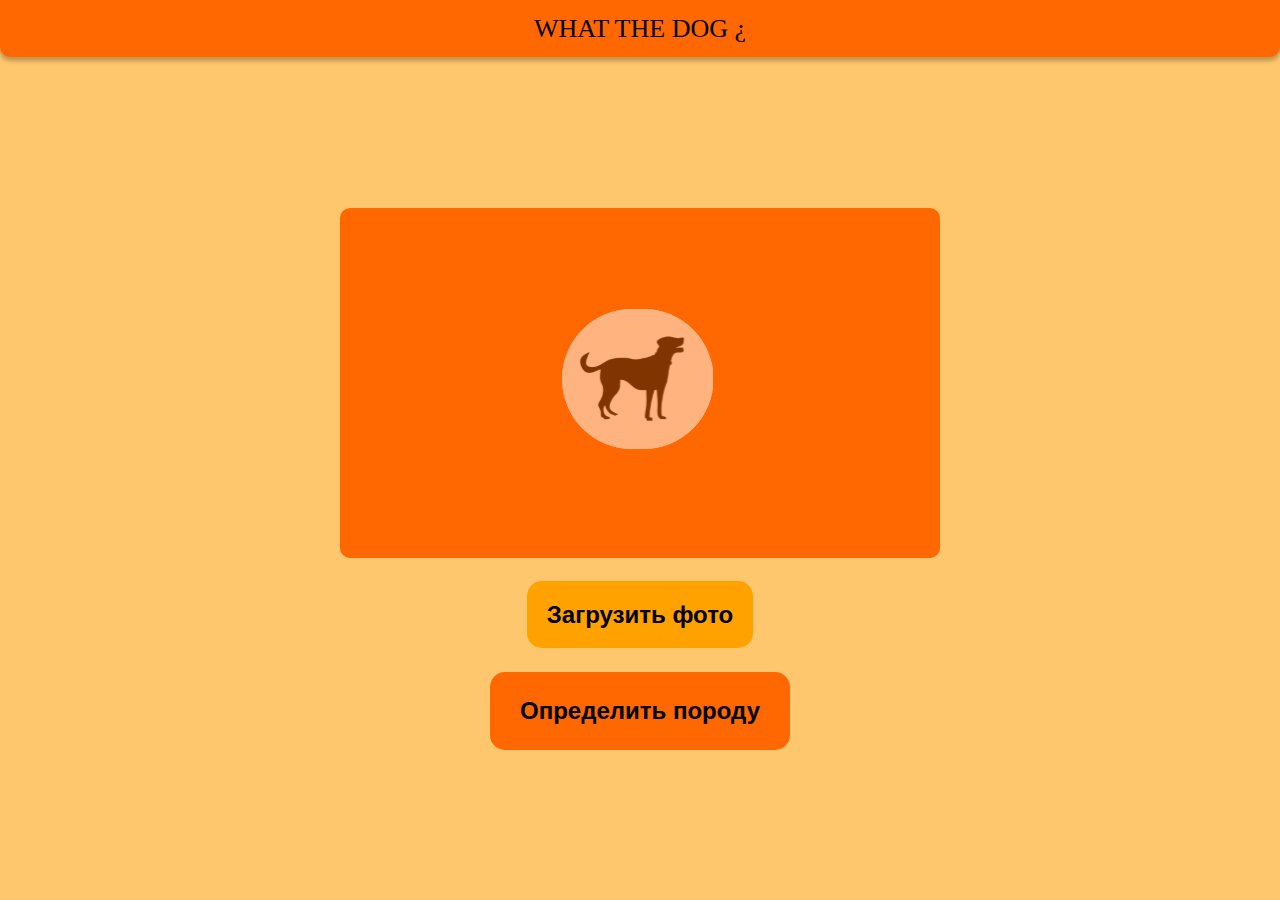
<file: src/main/resources/static/index.html>
<!DOCTYPE html>
<html lang="ru">

<head>
	<title>Главная</title>
	<meta charset="UTF-8">
	<meta name="format-detection" content="telephone=no">
	<!-- <style>body{opacity: 0;}</style> -->
	<link rel="stylesheet" href="css/style.css">
	<link rel="shortcut icon" href="favicon.ico">
	<!-- <meta name="robots" content="noindex, nofollow"> -->
	<meta name="viewport" content="width=device-width, initial-scale=1.0">
</head>

<body>
	<div class="wrapper">
		<header class="header">
			<div class="header__container">
				<h1 class="header__title">WHAT THE DOG ¿</h1>
			</div>
		</header>
		<main class="page">
			<div class="page__container">
				<div class="page__center">
					<div class="page__img-input">
<!--						-->
<!--							<div name="img-input" type="file"></div>-->
<!--						-->
					</div>
					<form class="page__btns" method="post" action="/uploading" enctype="multipart/form-data">
						<div class="page__img-input-btn">
							<label>
								<input name="file" type="file" />
								<span>Загрузить фото</span>
							</label>
						</div>
						<div class="page__determinate-btn">
							<a href="/uploading">
								<button type="submit" class="page__styleDet" value="Upload">Определить породу</button>
							</a>
						</div>
					</form>
				</div>
			</div>
		</main>
		<footer class="footer">
			<div class="footer__container">
			</div>
		</footer>
	</div>
	<!-- 
<div id="popup" aria-hidden="true" class="popup">
	<div class="popup__wrapper">
		<div class="popup__content">
			<button data-close type="button" class="popup__close">Закрыть</button>
			<div class="popup__text">
			</div>
		</div>
	</div>
</div>
 -->
	<script src="js/app.js"></script>
</body>

</html>
</file>
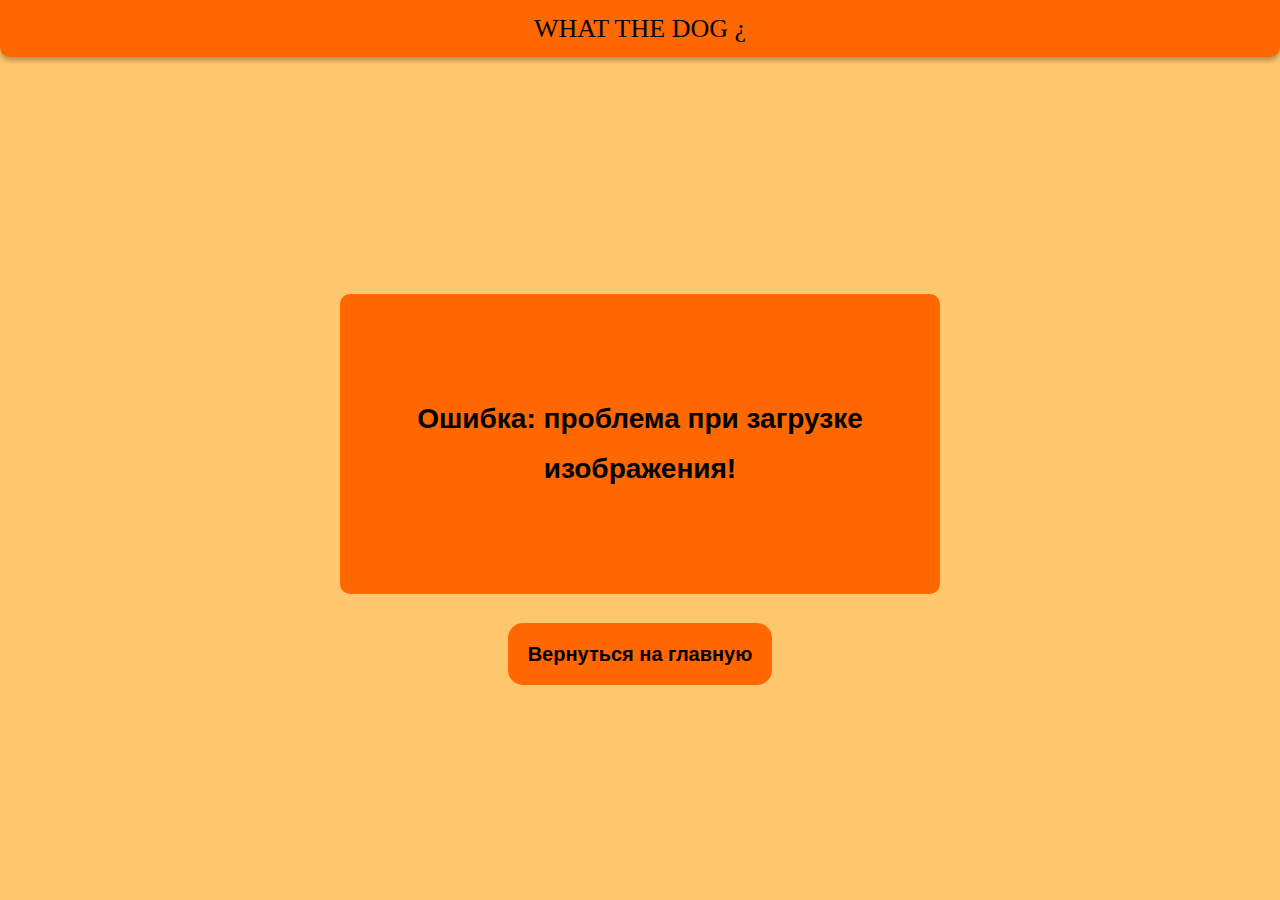
<file: src/main/resources/static/errorDownloadFile.html>
<!DOCTYPE html>
<html lang="ru">

<head>
	<title>Результат</title>
	<meta charset="UTF-8">
	<meta name="format-detection" content="telephone=no">
	<!-- <style>body{opacity: 0;}</style> -->
	<link rel="stylesheet" href="css/style.min.css">
	<link rel="shortcut icon" href="favicon.ico">
	<!-- <meta name="robots" content="noindex, nofollow"> -->
	<meta name="viewport" content="width=device-width, initial-scale=1.0">
</head>

<body>
	<div class="wrapper">
		<header class="header">
			<div class="header__container">
				<h1 class="header__title">WHAT THE DOG ¿</h1>
			</div>
		</header>
		<main class="errorDownloadFile">
			<div class="errorDownloadFile__container">
				<div class="errorNoFile__message">
					<span>Ошибка: проблема при загрузке изображения!</span>
				</div>
				<div class="errorNoFile__backBtn">
					<a href="index.html">Вернуться на главную</a>
				</div>
			</div>
		</main>
		<footer class="footer">
			<div class="footer__container">
			</div>
		</footer>
	</div>
	<!-- 
<div id="popup" aria-hidden="true" class="popup">
	<div class="popup__wrapper">
		<div class="popup__content">
			<button data-close type="button" class="popup__close">Закрыть</button>
			<div class="popup__text">
			</div>
		</div>
	</div>
</div>
 -->
	<script src="js/app.min.js"></script>
</body>

</html>
</file>
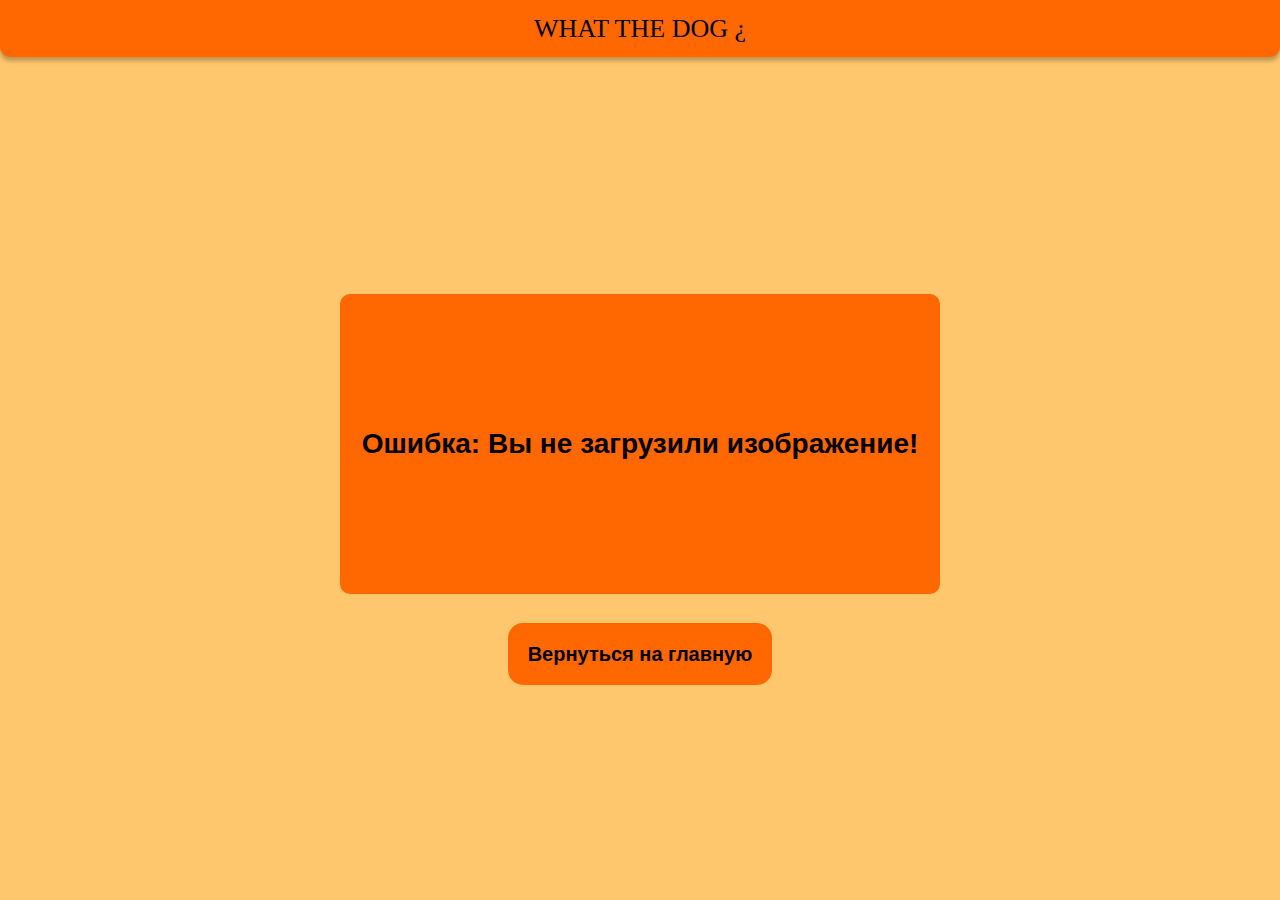
<file: src/main/resources/static/errorNoFile.html>
<!DOCTYPE html>
<html lang="ru">

<head>
	<title>Результат</title>
	<meta charset="UTF-8">
	<meta name="format-detection" content="telephone=no">
	<!-- <style>body{opacity: 0;}</style> -->
	<link rel="stylesheet" href="css/style.min.css">
	<link rel="shortcut icon" href="favicon.ico">
	<!-- <meta name="robots" content="noindex, nofollow"> -->
	<meta name="viewport" content="width=device-width, initial-scale=1.0">
</head>

<body>
	<div class="wrapper">
		<header class="header">
			<div class="header__container">
				<h1 class="header__title">WHAT THE DOG ¿</h1>
			</div>
		</header>
		<main class="errorNoFile">
			<div class="errorNoFile__container">
				<div class="errorNoFile__message">
					Ошибка: Вы не загрузили изображение!
				</div>
				<div class="errorNoFile__backBtn">
					<a href="index.html">Вернуться на главную</a>
				</div>
			</div>
		</main>
		<footer class="footer">
			<div class="footer__container">
			</div>
		</footer>
	</div>
	<!-- 
<div id="popup" aria-hidden="true" class="popup">
	<div class="popup__wrapper">
		<div class="popup__content">
			<button data-close type="button" class="popup__close">Закрыть</button>
			<div class="popup__text">
			</div>
		</div>
	</div>
</div>
 -->
	<script src="js/app.min.js"></script>
</body>

</html>
</file>
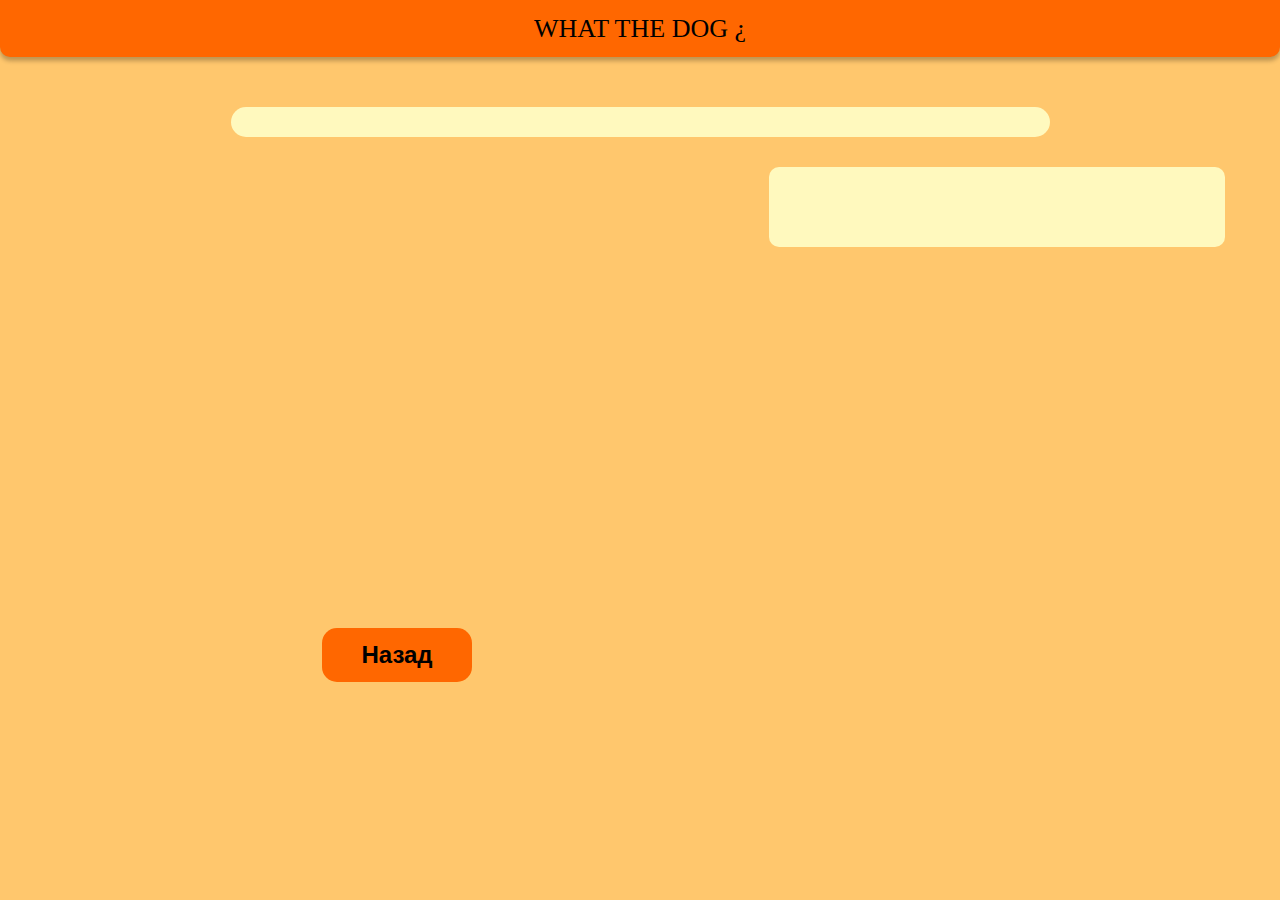
<file: src/main/resources/static/result.html>
<!DOCTYPE html>
<cache-control: no-cache="">
<html lang="ru">

<head>
	<title>Результат</title>
	<meta charset="UTF-8">
	<meta name="format-detection" content="telephone=no">
	<!-- <style>body{opacity: 0;}</style> -->
	<link rel="stylesheet" href="css/style.css">
	<link rel="shortcut icon" href="favicon.ico">
	<!-- <meta name="robots" content="noindex, nofollow"> -->
	<meta name="viewport" content="width=device-width, initial-scale=1.0">
</head>

<body>
	<div class="wrapper">
		<header class="header">
			<div class="header__container">
				<h1 class="header__title">WHAT THE DOG ¿</h1>
			</div>
		</header>
		<main class="result">
			<div class="result__container">
				<div class="result__title">
					<h1 id="title"></h1>
				</div>
				<div class="result__flex">
					<div class="result__left">
						<div class="result__img" id="image"></div>
						<div class="result__back-btn one">
							<a href="index.html">Назад</a>
						</div>
					</div>
					<div class="result__right">
						<div class="result__inform-text">
							<p id="text">
							</p>
						</div>
					</div>
				</div>
				<div class="result__back-btn two">
					<a href="/">Назад</a>
				</div>
			</div>
		</main>
		<footer class="footer">
			<div class="footer__container">
			</div>
		</footer>
	</div>
	<!-- 
<div id="popup" aria-hidden="true" class="popup">
	<div class="popup__wrapper">
		<div class="popup__content">
			<button data-close type="button" class="popup__close">Закрыть</button>
			<div class="popup__text">
			</div>
		</div>
	</div>
</div>
 -->
	<script src="js/app.js"></script>
</body>

</html>
</file>
<file: src/main/resources/static/css/style.css>
@charset "UTF-8";
* {
  padding: 0px;
  margin: 0px;
  border: 0px;
}

*,
*:before,
*:after {
  box-sizing: border-box;
}

html,
body {
  height: 100%;
  min-width: 320px;
}

body {
  color: #000;
  line-height: 1;
  font-family: "";
  font-size: 0.875rem;
  -ms-text-size-adjust: 100%;
  -moz-text-size-adjust: 100%;
  -webkit-text-size-adjust: 100%;
  -webkit-font-smoothing: antialiased;
  -moz-osx-font-smoothing: grayscale;
}

input,
button,
textarea {
  font-family: "";
  font-size: inherit;
}

button {
  cursor: pointer;
  color: inherit;
  background-color: inherit;
}

a {
  color: inherit;
}

a:link,
a:visited {
  text-decoration: none;
}

a:hover {
  text-decoration: none;
}

ul li {
  list-style: none;
}

img {
  vertical-align: top;
}

h1,
h2,
h3,
h4,
h5,
h6 {
  font-weight: inherit;
  font-size: inherit;
}

.lock body {
  overflow: hidden;
  touch-action: none;
}
.wrapper {
  min-height: 100%;
  display: flex;
  flex-direction: column;
  overflow: hidden;
}
.wrapper > main {
  flex: 1 1 auto;
}
.wrapper > * {
  min-width: 0;
}

/*
(i) Стили будут применяться ко 
всем классам содержащим *__container
Например header__container, main__container и т.д.
Снипет (HTML): cnt
*/
[class*=__container] {
  max-width: 73.125rem;
  box-sizing: content-box;
  margin: 0 auto;
  padding: 0 0.9375rem;
}

[class*=-ibg] {
  position: relative;
}
[class*=-ibg] img {
  position: absolute;
  width: 100%;
  height: 100%;
  top: 0;
  left: 0;
  object-fit: cover;
}

[class*=-ibg_contain] img {
  object-fit: contain;
}

.header {
  background: #ff6700;
  box-shadow: 0px 4px 4px rgba(0, 0, 0, 0.25);
  border-radius: 0px 0px 10px 10px;
}
.header__container {
  display: flex;
  align-items: center;
  justify-content: center;
  height: 57px;
}
.header__title {
  text-align: center;
  font-family: "Poor Story", cursive;
}
@media (min-width: 75em) {
  .header__title {
    font-size: 1.625rem;
  }
}
@media (min-width: 20em) and (max-width: 75em) {
  @supports (font-size: clamp( 1.25rem , 1.1136363636rem  +  0.6818181818vw , 1.625rem )) {
    .header__title {
      font-size: clamp( 1.25rem , 1.1136363636rem  +  0.6818181818vw , 1.625rem );
    }
  }
  @supports not (font-size: clamp( 1.25rem , 1.1136363636rem  +  0.6818181818vw , 1.625rem )) {
    .header__title {
      font-size: calc(1.25rem + 0.375 * (100vw - 20rem) / 55);
    }
  }
}
@media (max-width: 20em) {
  .header__title {
    font-size: 1.25rem;
  }
}


.wrapper {
  background: #ffc76d;
}

.page {
  display: flex;
  flex-direction: column;
  justify-content: center;
}
.page__center {
  text-align: center;
}
.page__img-input-btn label input[type=file], .page__img-input input[type=file] {
  display: none;
}
.page__img-input {
  margin: 0 auto;
  display: block;
  background: #ff6700;
  border-radius: 10px;
  position: relative;
}
@media (min-width: 75em) {
  .page__img-input {
    width: 37.5rem;
  }
}
@media (min-width: 20em) and (max-width: 75em) {
  @supports (width: clamp( 18.75rem , 11.9318181818rem  +  34.0909090909vw , 37.5rem )) {
    .page__img-input {
      width: clamp( 18.75rem , 11.9318181818rem  +  34.0909090909vw , 37.5rem );
    }
  }
  @supports not (width: clamp( 18.75rem , 11.9318181818rem  +  34.0909090909vw , 37.5rem )) {
    .page__img-input {
      width: calc(18.75rem + 18.75 * (100vw - 20rem) / 55);
    }
  }
}
@media (max-width: 20em) {
  .page__img-input {
    width: 18.75rem;
  }
}
@media (min-width: 75em) {
  .page__img-input {
    height: 21.875rem;
  }
}
@media (min-width: 20em) and (max-width: 75em) {
  @supports (height: clamp( 12.5rem , 9.0909090909rem  +  17.0454545455vw , 21.875rem )) {
    .page__img-input {
      height: clamp( 12.5rem , 9.0909090909rem  +  17.0454545455vw , 21.875rem );
    }
  }
  @supports not (height: clamp( 12.5rem , 9.0909090909rem  +  17.0454545455vw , 21.875rem )) {
    .page__img-input {
      height: calc(12.5rem + 9.375 * (100vw - 20rem) / 55);
    }
  }
}
@media (max-width: 20em) {
  .page__img-input {
    height: 12.5rem;
  }
}
.page__img-input::before {
  position: absolute;
  content: "";
  display: block;
  background-image: url(../img/dog.svg);
  background-repeat: no-repeat;
  background-size: cover;
  top: 29%;
  left: 37%;
}
@media (min-width: 75em) {
  .page__img-input::before {
    width: 9.4375rem;
  }
}
@media (min-width: 20em) and (max-width: 75em) {
  @supports (width: clamp( 5.75rem , 4.4090909091rem  +  6.7045454545vw , 9.4375rem )) {
    .page__img-input::before {
      width: clamp( 5.75rem , 4.4090909091rem  +  6.7045454545vw , 9.4375rem );
    }
  }
  @supports not (width: clamp( 5.75rem , 4.4090909091rem  +  6.7045454545vw , 9.4375rem )) {
    .page__img-input::before {
      width: calc(5.75rem + 3.6875 * (100vw - 20rem) / 55);
    }
  }
}
@media (max-width: 20em) {
  .page__img-input::before {
    width: 5.75rem;
  }
}
@media (min-width: 75em) {
  .page__img-input::before {
    height: 8.75rem;
  }
}
@media (min-width: 20em) and (max-width: 75em) {
  @supports (height: clamp( 5.3125rem , 4.0625rem  +  6.25vw , 8.75rem )) {
    .page__img-input::before {
      height: clamp( 5.3125rem , 4.0625rem  +  6.25vw , 8.75rem );
    }
  }
  @supports not (height: clamp( 5.3125rem , 4.0625rem  +  6.25vw , 8.75rem )) {
    .page__img-input::before {
      height: calc(5.3125rem + 3.4375 * (100vw - 20rem) / 55);
    }
  }
}
@media (max-width: 20em) {
  .page__img-input::before {
    height: 5.3125rem;
  }
}
.page__btns {
  display: flex;
  flex-direction: column;
  align-items: center;
  font-family: "Roboto", sans-serif;
  font-weight: 700;
  line-height: 14px;
}
@media (min-width: 75em) {
  .page__btns {
    margin-top: 3.125rem;
  }
}
@media (min-width: 20em) and (max-width: 75em) {
  @supports (margin-top: clamp( 1.875rem , 1.4204545455rem  +  2.2727272727vw , 3.125rem )) {
    .page__btns {
      margin-top: clamp( 1.875rem , 1.4204545455rem  +  2.2727272727vw , 3.125rem );
    }
  }
  @supports not (margin-top: clamp( 1.875rem , 1.4204545455rem  +  2.2727272727vw , 3.125rem )) {
    .page__btns {
      margin-top: calc(1.875rem + 1.25 * (100vw - 20rem) / 55);
    }
  }
}
@media (max-width: 20em) {
  .page__btns {
    margin-top: 1.875rem;
  }
}
@media (min-width: 75em) {
  .page__btns {
    gap: 3.125rem;
  }
}
@media (min-width: 20em) and (max-width: 75em) {
  @supports (gap: clamp( 1.875rem , 1.4204545455rem  +  2.2727272727vw , 3.125rem )) {
    .page__btns {
      gap: clamp( 1.875rem , 1.4204545455rem  +  2.2727272727vw , 3.125rem );
    }
  }
  @supports not (gap: clamp( 1.875rem , 1.4204545455rem  +  2.2727272727vw , 3.125rem )) {
    .page__btns {
      gap: calc(1.875rem + 1.25 * (100vw - 20rem) / 55);
    }
  }
}
@media (max-width: 20em) {
  .page__btns {
    gap: 1.875rem;
  }
}
@media (min-width: 75em) {
  .page__btns {
    font-size: 1.5rem;
  }
}
@media (min-width: 20em) and (max-width: 75em) {
  @supports (font-size: clamp( 0.75rem , 0.4772727273rem  +  1.3636363636vw , 1.5rem )) {
    .page__btns {
      font-size: clamp( 0.75rem , 0.4772727273rem  +  1.3636363636vw , 1.5rem );
    }
  }
  @supports not (font-size: clamp( 0.75rem , 0.4772727273rem  +  1.3636363636vw , 1.5rem )) {
    .page__btns {
      font-size: calc(0.75rem + 0.75 * (100vw - 20rem) / 55);
    }
  }
}
@media (max-width: 20em) {
  .page__btns {
    font-size: 0.75rem;
  }
}
.page__img-input-btn label {
  background: #ffa200;
  border-radius: 15px;
  cursor: pointer;
}
@media (min-width: 75em) {
  .page__img-input-btn label {
    padding: 1.25rem;
  }
}
@media (min-width: 20em) and (max-width: 75em) {
  @supports (padding: clamp( 0.9375rem , 0.8238636364rem  +  0.5681818182vw , 1.25rem )) {
    .page__img-input-btn label {
      padding: clamp( 0.9375rem , 0.8238636364rem  +  0.5681818182vw , 1.25rem );
    }
  }
  @supports not (padding: clamp( 0.9375rem , 0.8238636364rem  +  0.5681818182vw , 1.25rem )) {
    .page__img-input-btn label {
      padding: calc(0.9375rem + 0.3125 * (100vw - 20rem) / 55);
    }
  }
}
@media (max-width: 20em) {
  .page__img-input-btn label {
    padding: 0.9375rem;
  }
}
.page__determinate-btn a {
  display: inline-block;
  background: #ff6700;
  border-radius: 15px;
}
@media (min-width: 75em) {
  .page__determinate-btn a {
    padding: 1.5625rem;
  }
}
@media (min-width: 20em) and (max-width: 75em) {
  @supports (padding: clamp( 0.9375rem , 0.7102272727rem  +  1.1363636364vw , 1.5625rem )) {
    .page__determinate-btn a {
      padding: clamp( 0.9375rem , 0.7102272727rem  +  1.1363636364vw , 1.5625rem );
    }
  }
  @supports not (padding: clamp( 0.9375rem , 0.7102272727rem  +  1.1363636364vw , 1.5625rem )) {
    .page__determinate-btn a {
      padding: calc(0.9375rem + 0.625 * (100vw - 20rem) / 55);
    }
  }
}
@media (max-width: 20em) {
  .page__determinate-btn a {
    padding: 0.9375rem;
  }
}
@media (min-width: 75em) {
  .page__determinate-btn a {
    width: 18.75rem;
  }
}
@media (min-width: 20em) and (max-width: 75em) {
  @supports (width: clamp( 11.25rem , 8.5227272727rem  +  13.6363636364vw , 18.75rem )) {
    .page__determinate-btn a {
      width: clamp( 11.25rem , 8.5227272727rem  +  13.6363636364vw , 18.75rem );
    }
  }
  @supports not (width: clamp( 11.25rem , 8.5227272727rem  +  13.6363636364vw , 18.75rem )) {
    .page__determinate-btn a {
      width: calc(11.25rem + 7.5 * (100vw - 20rem) / 55);
    }
  }
}
@media (max-width: 20em) {
  .page__determinate-btn a {
    width: 11.25rem;
  }
}
.page__styleDet {
  font-family: "Roboto", sans-serif;
  font-weight: 700;
}

.result {
  font-family: "Roboto", sans-serif;
}
.result__title {
  margin-top: 50px;
  font-weight: 600;
  line-height: 19px;
  text-align: center;
  margin-bottom: 30px;
}
@media (min-width: 75em) {
  .result__title {
    font-size: 1.625rem;
  }
}
@media (min-width: 20em) and (max-width: 75em) {
  @supports (font-size: clamp( 1rem , 0.7727272727rem  +  1.1363636364vw , 1.625rem )) {
    .result__title {
      font-size: clamp( 1rem , 0.7727272727rem  +  1.1363636364vw , 1.625rem );
    }
  }
  @supports not (font-size: clamp( 1rem , 0.7727272727rem  +  1.1363636364vw , 1.625rem )) {
    .result__title {
      font-size: calc(1rem + 0.625 * (100vw - 20rem) / 55);
    }
  }
}
@media (max-width: 20em) {
  .result__title {
    font-size: 1rem;
  }
}
.result__title h1 {
  background: #fff9be;
  border-radius: 30px;
  width: 70%;
  margin: 0 auto;
  display: block;
}
@media (min-width: 75em) {
  .result__title h1 {
    padding-top: 0.9375rem;
  }
}
@media (min-width: 20em) and (max-width: 75em) {
  @supports (padding-top: clamp( 0.625rem , 0.5113636364rem  +  0.5681818182vw , 0.9375rem )) {
    .result__title h1 {
      padding-top: clamp( 0.625rem , 0.5113636364rem  +  0.5681818182vw , 0.9375rem );
    }
  }
  @supports not (padding-top: clamp( 0.625rem , 0.5113636364rem  +  0.5681818182vw , 0.9375rem )) {
    .result__title h1 {
      padding-top: calc(0.625rem + 0.3125 * (100vw - 20rem) / 55);
    }
  }
}
@media (max-width: 20em) {
  .result__title h1 {
    padding-top: 0.625rem;
  }
}
@media (min-width: 75em) {
  .result__title h1 {
    padding-bottom: 0.9375rem;
  }
}
@media (min-width: 20em) and (max-width: 75em) {
  @supports (padding-bottom: clamp( 0.625rem , 0.5113636364rem  +  0.5681818182vw , 0.9375rem )) {
    .result__title h1 {
      padding-bottom: clamp( 0.625rem , 0.5113636364rem  +  0.5681818182vw , 0.9375rem );
    }
  }
  @supports not (padding-bottom: clamp( 0.625rem , 0.5113636364rem  +  0.5681818182vw , 0.9375rem )) {
    .result__title h1 {
      padding-bottom: calc(0.625rem + 0.3125 * (100vw - 20rem) / 55);
    }
  }
}
@media (max-width: 20em) {
  .result__title h1 {
    padding-bottom: 0.625rem;
  }
}
.result__flex {
  display: flex;
  gap: 30px;
  margin-bottom: 50px;
}
@media (max-width: 902px) {
  .result__flex {
    flex-direction: column;
    margin-bottom: 0;
  }
}
.result__left {
  flex: 1 1 60%;
  display: flex;
  flex-direction: column;
  justify-content: space-between;
  gap: 20px;
}
.result__img img {
  width: 100%;
  height: 100%;
  border-radius: 11px;
}
.result__back-btn {
  font-weight: 600;
  line-height: 14px;
  align-self: center;
}
@media (min-width: 75em) {
  .result__back-btn {
    font-size: 1.5rem;
  }
}
@media (min-width: 20em) and (max-width: 75em) {
  @supports (font-size: clamp( 0.75rem , 0.4772727273rem  +  1.3636363636vw , 1.5rem )) {
    .result__back-btn {
      font-size: clamp( 0.75rem , 0.4772727273rem  +  1.3636363636vw , 1.5rem );
    }
  }
  @supports not (font-size: clamp( 0.75rem , 0.4772727273rem  +  1.3636363636vw , 1.5rem )) {
    .result__back-btn {
      font-size: calc(0.75rem + 0.75 * (100vw - 20rem) / 55);
    }
  }
}
@media (max-width: 20em) {
  .result__back-btn {
    font-size: 0.75rem;
  }
}
.result__back-btn a {
  text-align: center;
  display: inline-block;
  background: #ff6700;
  border-radius: 15px;
}
@media (min-width: 75em) {
  .result__back-btn a {
    padding: 1.25rem;
  }
}
@media (min-width: 20em) and (max-width: 75em) {
  @supports (padding: clamp( 0.625rem , 0.3977272727rem  +  1.1363636364vw , 1.25rem )) {
    .result__back-btn a {
      padding: clamp( 0.625rem , 0.3977272727rem  +  1.1363636364vw , 1.25rem );
    }
  }
  @supports not (padding: clamp( 0.625rem , 0.3977272727rem  +  1.1363636364vw , 1.25rem )) {
    .result__back-btn a {
      padding: calc(0.625rem + 0.625 * (100vw - 20rem) / 55);
    }
  }
}
@media (max-width: 20em) {
  .result__back-btn a {
    padding: 0.625rem;
  }
}
@media (min-width: 75em) {
  .result__back-btn a {
    width: 9.375rem;
  }
}
@media (min-width: 20em) and (max-width: 75em) {
  @supports (width: clamp( 6.25rem , 5.1136363636rem  +  5.6818181818vw , 9.375rem )) {
    .result__back-btn a {
      width: clamp( 6.25rem , 5.1136363636rem  +  5.6818181818vw , 9.375rem );
    }
  }
  @supports not (width: clamp( 6.25rem , 5.1136363636rem  +  5.6818181818vw , 9.375rem )) {
    .result__back-btn a {
      width: calc(6.25rem + 3.125 * (100vw - 20rem) / 55);
    }
  }
}
@media (max-width: 20em) {
  .result__back-btn a {
    width: 6.25rem;
  }
}
.result__right {
  flex: 1 1 40%;
}
.result__inform-text {
  background: #fff9be;
  border-radius: 10px;
  font-weight: 600;
  line-height: 30px;
}
@media (min-width: 75em) {
  .result__inform-text {
    font-size: 1.375rem;
  }
}
@media (min-width: 20em) and (max-width: 75em) {
  @supports (font-size: clamp( 0.75rem , 0.5227272727rem  +  1.1363636364vw , 1.375rem )) {
    .result__inform-text {
      font-size: clamp( 0.75rem , 0.5227272727rem  +  1.1363636364vw , 1.375rem );
    }
  }
  @supports not (font-size: clamp( 0.75rem , 0.5227272727rem  +  1.1363636364vw , 1.375rem )) {
    .result__inform-text {
      font-size: calc(0.75rem + 0.625 * (100vw - 20rem) / 55);
    }
  }
}
@media (max-width: 20em) {
  .result__inform-text {
    font-size: 0.75rem;
  }
}
@media (min-width: 75em) {
  .result__inform-text {
    padding: 2.5rem;
  }
}
@media (min-width: 20em) and (max-width: 75em) {
  @supports (padding: clamp( 0.9375rem , 0.3693181818rem  +  2.8409090909vw , 2.5rem )) {
    .result__inform-text {
      padding: clamp( 0.9375rem , 0.3693181818rem  +  2.8409090909vw , 2.5rem );
    }
  }
  @supports not (padding: clamp( 0.9375rem , 0.3693181818rem  +  2.8409090909vw , 2.5rem )) {
    .result__inform-text {
      padding: calc(0.9375rem + 1.5625 * (100vw - 20rem) / 55);
    }
  }
}
@media (max-width: 20em) {
  .result__inform-text {
    padding: 0.9375rem;
  }
}

@media (max-width: 902px) {
  .one {
    display: none;
  }
}

.two {
  display: none;
  text-align: center;
  margin-top: 30px;
  margin-bottom: 50px;
}
@media (max-width: 902px) {
  .two {
    display: block;
  }
}

.errorNoFile {
  height: 100%;
  display: flex;
  text-align: center;
  align-items: center;
}
.errorNoFile__container {
  display: flex;
  flex-direction: column;
  gap: 50px;
}
.errorNoFile__message {
  background: #ff6700;
  border-radius: 10px;
  width: 600px;
  height: 300px;
  display: flex;
  flex-direction: column;
  justify-content: center;
  font-family: "Roboto", sans-serif;
  font-weight: 600;
}
@media (min-width: 75em) {
  .errorNoFile__message {
    width: 37.5rem;
  }
}
@media (min-width: 20em) and (max-width: 75em) {
  @supports (width: clamp( 18.75rem , 11.9318181818rem  +  34.0909090909vw , 37.5rem )) {
    .errorNoFile__message {
      width: clamp( 18.75rem , 11.9318181818rem  +  34.0909090909vw , 37.5rem );
    }
  }
  @supports not (width: clamp( 18.75rem , 11.9318181818rem  +  34.0909090909vw , 37.5rem )) {
    .errorNoFile__message {
      width: calc(18.75rem + 18.75 * (100vw - 20rem) / 55);
    }
  }
}
@media (max-width: 20em) {
  .errorNoFile__message {
    width: 18.75rem;
  }
}
@media (min-width: 75em) {
  .errorNoFile__message {
    height: 18.75rem;
  }
}
@media (min-width: 20em) and (max-width: 75em) {
  @supports (height: clamp( 6.25rem , 1.7045454545rem  +  22.7272727273vw , 18.75rem )) {
    .errorNoFile__message {
      height: clamp( 6.25rem , 1.7045454545rem  +  22.7272727273vw , 18.75rem );
    }
  }
  @supports not (height: clamp( 6.25rem , 1.7045454545rem  +  22.7272727273vw , 18.75rem )) {
    .errorNoFile__message {
      height: calc(6.25rem + 12.5 * (100vw - 20rem) / 55);
    }
  }
}
@media (max-width: 20em) {
  .errorNoFile__message {
    height: 6.25rem;
  }
}
@media (min-width: 75em) {
  .errorNoFile__message {
    font-size: 1.75rem;
  }
}
@media (min-width: 20em) and (max-width: 75em) {
  @supports (font-size: clamp( 0.875rem , 0.5568181818rem  +  1.5909090909vw , 1.75rem )) {
    .errorNoFile__message {
      font-size: clamp( 0.875rem , 0.5568181818rem  +  1.5909090909vw , 1.75rem );
    }
  }
  @supports not (font-size: clamp( 0.875rem , 0.5568181818rem  +  1.5909090909vw , 1.75rem )) {
    .errorNoFile__message {
      font-size: calc(0.875rem + 0.875 * (100vw - 20rem) / 55);
    }
  }
}
@media (max-width: 20em) {
  .errorNoFile__message {
    font-size: 0.875rem;
  }
}
@media (min-width: 75em) {
  .errorNoFile__message {
    line-height: 3.125rem;
  }
}
@media (min-width: 20em) and (max-width: 75em) {
  @supports (line-height: clamp( 1.25rem , 0.5681818182rem  +  3.4090909091vw , 3.125rem )) {
    .errorNoFile__message {
      line-height: clamp( 1.25rem , 0.5681818182rem  +  3.4090909091vw , 3.125rem );
    }
  }
  @supports not (line-height: clamp( 1.25rem , 0.5681818182rem  +  3.4090909091vw , 3.125rem )) {
    .errorNoFile__message {
      line-height: calc(1.25rem + 1.875 * (100vw - 20rem) / 55);
    }
  }
}
@media (max-width: 20em) {
  .errorNoFile__message {
    line-height: 1.25rem;
  }
}
.errorNoFile__backBtn a {
  background: #ff6700;
  border-radius: 15px;
  padding: 20px;
  font-family: "Roboto", sans-serif;
  font-weight: 600;
}
@media (min-width: 75em) {
  .errorNoFile__backBtn a {
    font-size: 1.25rem;
  }
}
@media (min-width: 20em) and (max-width: 75em) {
  @supports (font-size: clamp( 0.75rem , 0.5681818182rem  +  0.9090909091vw , 1.25rem )) {
    .errorNoFile__backBtn a {
      font-size: clamp( 0.75rem , 0.5681818182rem  +  0.9090909091vw , 1.25rem );
    }
  }
  @supports not (font-size: clamp( 0.75rem , 0.5681818182rem  +  0.9090909091vw , 1.25rem )) {
    .errorNoFile__backBtn a {
      font-size: calc(0.75rem + 0.5 * (100vw - 20rem) / 55);
    }
  }
}
@media (max-width: 20em) {
  .errorNoFile__backBtn a {
    font-size: 0.75rem;
  }
}

.errorDownloadFile {
  height: 100%;
  display: flex;
  text-align: center;
  align-items: center;
}
.errorDownloadFile__container {
  display: flex;
  flex-direction: column;
  gap: 50px;
}
.result__img{
  max-width: 100%;
  height: 441px;
  border-radius: 10px;
}

@media (max-width: 902px) {
  .result__img{
    height: 500px;
  }
}
@media (max-width: 602px) {
  .result__img{
    height: 350px;
  }
}
@media (max-width: 452px) {
  .result__img{
    height: 200px;
  }
}

.beagle{
  background: url("../img/beagle.jpg");
  background-size: cover;
  background-repeat: no-repeat;
}
.corgi {
  background: url("../img/korgi.jpg");
  background-size: cover;
  background-repeat: no-repeat;
}
.Blenheim_spaniel{
  background: url("../img/Blenheim_spaniel.jpg");
  background-size: cover;
  background-repeat: no-repeat;
}
.dalmatian{
  background: url("../img/Dalmatian.jpg");
  background-size: cover;
  background-repeat: no-repeat;
}
.german_shepherd{
  background: url("../img/German_shepherd.jpg");
  background-size: cover;
  background-repeat: no-repeat;
}
.huskies{
  background: url("../img/husky.jpg");
  background-size: cover;
  background-repeat: no-repeat;
}
.Labrador{
  background: url("../img/Labrador.jpg");
  background-size: cover;
  background-repeat: no-repeat;
}
.shar_pei{
  background: url("../img/Shar_pei.jpg");
  background-size: cover;
  background-repeat: no-repeat;
}
</file>
<file: src/main/resources/static/css/style.min.css>
@charset "UTF-8";*{padding:0;margin:0;border:0}*,:after,:before{-webkit-box-sizing:border-box;box-sizing:border-box}body,html{height:100%;min-width:320px}body{color:#000;line-height:1;font-family:"";font-size:.875rem;-ms-text-size-adjust:100%;-moz-text-size-adjust:100%;-webkit-text-size-adjust:100%;-webkit-font-smoothing:antialiased;-moz-osx-font-smoothing:grayscale}button,input,textarea{font-family:"";font-size:inherit}button{cursor:pointer;color:inherit;background-color:inherit}a{color:inherit}a:link,a:visited{text-decoration:none}a:hover{text-decoration:none}ul li{list-style:none}img{vertical-align:top}h1,h2,h3,h4,h5,h6{font-weight:inherit;font-size:inherit}.lock body{overflow:hidden;-ms-touch-action:none;touch-action:none}.wrapper{min-height:100%;display:-webkit-box;display:-ms-flexbox;display:flex;-webkit-box-orient:vertical;-webkit-box-direction:normal;-ms-flex-direction:column;flex-direction:column;overflow:hidden}.wrapper>main{-webkit-box-flex:1;-ms-flex:1 1 auto;flex:1 1 auto}.wrapper>*{min-width:0}[class*=__container]{max-width:73.125rem;-webkit-box-sizing:content-box;box-sizing:content-box;margin:0 auto;padding:0 .9375rem}[class*=-ibg]{position:relative}[class*=-ibg] img{position:absolute;width:100%;height:100%;top:0;left:0;-o-object-fit:cover;object-fit:cover}[class*=-ibg_contain] img{-o-object-fit:contain;object-fit:contain}.header{background:#ff6700;-webkit-box-shadow:0 4px 4px rgba(0,0,0,.25);box-shadow:0 4px 4px rgba(0,0,0,.25);border-radius:0 0 10px 10px}.header__container{display:-webkit-box;display:-ms-flexbox;display:flex;-webkit-box-align:center;-ms-flex-align:center;align-items:center;-webkit-box-pack:center;-ms-flex-pack:center;justify-content:center;height:57px}.header__title{text-align:center;font-family:"Poor Story",cursive}.wrapper{background:#ffc76d}.page{display:-webkit-box;display:-ms-flexbox;display:flex;-webkit-box-orient:vertical;-webkit-box-direction:normal;-ms-flex-direction:column;flex-direction:column;-webkit-box-pack:center;-ms-flex-pack:center;justify-content:center}.page__center{text-align:center}.page__img-input label input[type=file],.page__img-input-btn label input[type=file]{display:none}.page__img-input label{margin:0 auto;display:block;background:#ff6700;border-radius:10px;position:relative;cursor:pointer}.page__img-input label::before{position:absolute;content:"";display:block;background-image:url(../img/dog.svg);background-repeat:no-repeat;background-size:cover;top:29%;left:37%}.page__btns{display:-webkit-box;display:-ms-flexbox;display:flex;-webkit-box-orient:vertical;-webkit-box-direction:normal;-ms-flex-direction:column;flex-direction:column;-webkit-box-align:center;-ms-flex-align:center;align-items:center;font-family:Roboto,sans-serif;font-weight:700;line-height:14px}.page__img-input-btn label{background:#ffa200;border-radius:15px;cursor:pointer}.page__determinate-btn a{display:inline-block;background:#ff6700;border-radius:15px}.page__styleDet{font-family:Roboto,sans-serif;font-weight:700}.result{font-family:Roboto,sans-serif}.result__title{margin-top:50px;font-weight:600;line-height:19px;text-align:center;margin-bottom:30px}.result__title h1{background:#fff9be;border-radius:30px;width:70%;margin:0 auto;display:block}.result__flex{display:-webkit-box;display:-ms-flexbox;display:flex;gap:30px;margin-bottom:50px}.result__left{-webkit-box-flex:1;-ms-flex:1 1 60%;flex:1 1 60%;display:-webkit-box;display:-ms-flexbox;display:flex;-webkit-box-orient:vertical;-webkit-box-direction:normal;-ms-flex-direction:column;flex-direction:column;-webkit-box-pack:justify;-ms-flex-pack:justify;justify-content:space-between;gap:20px}.result__img img{width:100%;border-radius:11px}.result__back-btn{font-weight:600;line-height:14px;-ms-flex-item-align:center;-ms-grid-row-align:center;align-self:center}.result__back-btn a{text-align:center;display:inline-block;background:#ff6700;border-radius:15px}.result__right{-webkit-box-flex:1;-ms-flex:1 1 40%;flex:1 1 40%}.result__inform-text{background:#fff9be;border-radius:10px;font-weight:600;line-height:30px}.two{display:none;text-align:center;margin-top:30px;margin-bottom:50px}.errorNoFile{height:100%;display:-webkit-box;display:-ms-flexbox;display:flex;text-align:center;-webkit-box-align:center;-ms-flex-align:center;align-items:center}.errorNoFile__container{display:-webkit-box;display:-ms-flexbox;display:flex;-webkit-box-orient:vertical;-webkit-box-direction:normal;-ms-flex-direction:column;flex-direction:column;gap:50px}.errorNoFile__message{background:#ff6700;border-radius:10px;width:600px;height:300px;display:-webkit-box;display:-ms-flexbox;display:flex;-webkit-box-orient:vertical;-webkit-box-direction:normal;-ms-flex-direction:column;flex-direction:column;-webkit-box-pack:center;-ms-flex-pack:center;justify-content:center;font-family:Roboto,sans-serif;font-weight:600}.errorNoFile__backBtn a{background:#ff6700;border-radius:15px;padding:20px;font-family:Roboto,sans-serif;font-weight:600}.errorDownloadFile{height:100%;display:-webkit-box;display:-ms-flexbox;display:flex;text-align:center;-webkit-box-align:center;-ms-flex-align:center;align-items:center}.errorDownloadFile__container{display:-webkit-box;display:-ms-flexbox;display:flex;-webkit-box-orient:vertical;-webkit-box-direction:normal;-ms-flex-direction:column;flex-direction:column;gap:50px}@media (min-width:75em){.header__title{font-size:1.625rem}.page__img-input label{width:37.5rem}.page__img-input label{height:21.875rem}.page__img-input label::before{width:9.4375rem}.page__img-input label::before{height:8.75rem}.page__btns{margin-top:3.125rem}.page__btns{gap:3.125rem}.page__btns{font-size:1.5rem}.page__img-input-btn label{padding:1.25rem}.page__determinate-btn a{padding:1.5625rem}.page__determinate-btn a{width:18.75rem}.result__title{font-size:1.625rem}.result__title h1{padding-top:.9375rem}.result__title h1{padding-bottom:.9375rem}.result__back-btn{font-size:1.5rem}.result__back-btn a{padding:1.25rem}.result__back-btn a{width:9.375rem}.result__inform-text{font-size:1.375rem}.result__inform-text{padding:2.5rem}.errorNoFile__message{width:37.5rem}.errorNoFile__message{height:18.75rem}.errorNoFile__message{font-size:1.75rem}.errorNoFile__message{line-height:3.125rem}.errorNoFile__backBtn a{font-size:1.25rem}}@media (max-width:902px){.result__flex{-webkit-box-orient:vertical;-webkit-box-direction:normal;-ms-flex-direction:column;flex-direction:column;margin-bottom:0}.one{display:none}.two{display:block}}@media (max-width:20em){.header__title{font-size:1.25rem}.page__img-input label{width:18.75rem}.page__img-input label{height:12.5rem}.page__img-input label::before{width:5.75rem}.page__img-input label::before{height:5.3125rem}.page__btns{margin-top:1.875rem}.page__btns{gap:1.875rem}.page__btns{font-size:.75rem}.page__img-input-btn label{padding:.9375rem}.page__determinate-btn a{padding:.9375rem}.page__determinate-btn a{width:11.25rem}.result__title{font-size:1rem}.result__title h1{padding-top:.625rem}.result__title h1{padding-bottom:.625rem}.result__back-btn{font-size:.75rem}.result__back-btn a{padding:.625rem}.result__back-btn a{width:6.25rem}.result__inform-text{font-size:.75rem}.result__inform-text{padding:.9375rem}.errorNoFile__message{width:18.75rem}.errorNoFile__message{height:6.25rem}.errorNoFile__message{font-size:.875rem}.errorNoFile__message{line-height:1.25rem}.errorNoFile__backBtn a{font-size:.75rem}}@media (min-width:20em) and (max-width:75em){@supports (font-size:clamp(1.25rem ,1.1136363636rem + 0.6818181818vw ,1.625rem)){.header__title{font-size:clamp(1.25rem ,1.1136363636rem + .6818181818vw ,1.625rem)}}@supports not (font-size:clamp(1.25rem ,1.1136363636rem + 0.6818181818vw ,1.625rem)){.header__title{font-size:calc(1.25rem + .375 * (100vw - 20rem)/ 55)}}@supports (width:clamp(18.75rem ,11.9318181818rem + 34.0909090909vw ,37.5rem)){.page__img-input label{width:clamp(18.75rem ,11.9318181818rem + 34.0909090909vw ,37.5rem)}}@supports not (width:clamp(18.75rem ,11.9318181818rem + 34.0909090909vw ,37.5rem)){.page__img-input label{width:calc(18.75rem + 18.75 * (100vw - 20rem)/ 55)}}@supports (height:clamp(12.5rem ,9.0909090909rem + 17.0454545455vw ,21.875rem)){.page__img-input label{height:clamp(12.5rem ,9.0909090909rem + 17.0454545455vw ,21.875rem)}}@supports not (height:clamp(12.5rem ,9.0909090909rem + 17.0454545455vw ,21.875rem)){.page__img-input label{height:calc(12.5rem + 9.375 * (100vw - 20rem)/ 55)}}@supports (width:clamp(5.75rem ,4.4090909091rem + 6.7045454545vw ,9.4375rem)){.page__img-input label::before{width:clamp(5.75rem ,4.4090909091rem + 6.7045454545vw ,9.4375rem)}}@supports not (width:clamp(5.75rem ,4.4090909091rem + 6.7045454545vw ,9.4375rem)){.page__img-input label::before{width:calc(5.75rem + 3.6875 * (100vw - 20rem)/ 55)}}@supports (height:clamp(5.3125rem ,4.0625rem + 6.25vw ,8.75rem)){.page__img-input label::before{height:clamp(5.3125rem ,4.0625rem + 6.25vw ,8.75rem)}}@supports not (height:clamp(5.3125rem ,4.0625rem + 6.25vw ,8.75rem)){.page__img-input label::before{height:calc(5.3125rem + 3.4375 * (100vw - 20rem)/ 55)}}@supports (margin-top:clamp(1.875rem ,1.4204545455rem + 2.2727272727vw ,3.125rem)){.page__btns{margin-top:clamp(1.875rem ,1.4204545455rem + 2.2727272727vw ,3.125rem)}}@supports not (margin-top:clamp(1.875rem ,1.4204545455rem + 2.2727272727vw ,3.125rem)){.page__btns{margin-top:calc(1.875rem + 1.25 * (100vw - 20rem)/ 55)}}@supports (gap:clamp(1.875rem ,1.4204545455rem + 2.2727272727vw ,3.125rem)){.page__btns{gap:clamp(1.875rem ,1.4204545455rem + 2.2727272727vw ,3.125rem)}}@supports not (gap:clamp(1.875rem ,1.4204545455rem + 2.2727272727vw ,3.125rem)){.page__btns{gap:calc(1.875rem + 1.25 * (100vw - 20rem)/ 55)}}@supports (font-size:clamp(0.75rem ,0.4772727273rem + 1.3636363636vw ,1.5rem)){.page__btns{font-size:clamp(.75rem ,.4772727273rem + 1.3636363636vw ,1.5rem)}}@supports not (font-size:clamp(0.75rem ,0.4772727273rem + 1.3636363636vw ,1.5rem)){.page__btns{font-size:calc(.75rem + .75 * (100vw - 20rem)/ 55)}}@supports (padding:clamp(0.9375rem ,0.8238636364rem + 0.5681818182vw ,1.25rem)){.page__img-input-btn label{padding:clamp(.9375rem ,.8238636364rem + .5681818182vw ,1.25rem)}}@supports not (padding:clamp(0.9375rem ,0.8238636364rem + 0.5681818182vw ,1.25rem)){.page__img-input-btn label{padding:calc(.9375rem + .3125 * (100vw - 20rem)/ 55)}}@supports (padding:clamp(0.9375rem ,0.7102272727rem + 1.1363636364vw ,1.5625rem)){.page__determinate-btn a{padding:clamp(.9375rem ,.7102272727rem + 1.1363636364vw ,1.5625rem)}}@supports not (padding:clamp(0.9375rem ,0.7102272727rem + 1.1363636364vw ,1.5625rem)){.page__determinate-btn a{padding:calc(.9375rem + .625 * (100vw - 20rem)/ 55)}}@supports (width:clamp(11.25rem ,8.5227272727rem + 13.6363636364vw ,18.75rem)){.page__determinate-btn a{width:clamp(11.25rem ,8.5227272727rem + 13.6363636364vw ,18.75rem)}}@supports not (width:clamp(11.25rem ,8.5227272727rem + 13.6363636364vw ,18.75rem)){.page__determinate-btn a{width:calc(11.25rem + 7.5 * (100vw - 20rem)/ 55)}}@supports (font-size:clamp(1rem ,0.7727272727rem + 1.1363636364vw ,1.625rem)){.result__title{font-size:clamp(1rem ,.7727272727rem + 1.1363636364vw ,1.625rem)}}@supports not (font-size:clamp(1rem ,0.7727272727rem + 1.1363636364vw ,1.625rem)){.result__title{font-size:calc(1rem + .625 * (100vw - 20rem)/ 55)}}@supports (padding-top:clamp(0.625rem ,0.5113636364rem + 0.5681818182vw ,0.9375rem)){.result__title h1{padding-top:clamp(.625rem ,.5113636364rem + .5681818182vw ,.9375rem)}}@supports not (padding-top:clamp(0.625rem ,0.5113636364rem + 0.5681818182vw ,0.9375rem)){.result__title h1{padding-top:calc(.625rem + .3125 * (100vw - 20rem)/ 55)}}@supports (padding-bottom:clamp(0.625rem ,0.5113636364rem + 0.5681818182vw ,0.9375rem)){.result__title h1{padding-bottom:clamp(.625rem ,.5113636364rem + .5681818182vw ,.9375rem)}}@supports not (padding-bottom:clamp(0.625rem ,0.5113636364rem + 0.5681818182vw ,0.9375rem)){.result__title h1{padding-bottom:calc(.625rem + .3125 * (100vw - 20rem)/ 55)}}@supports (font-size:clamp(0.75rem ,0.4772727273rem + 1.3636363636vw ,1.5rem)){.result__back-btn{font-size:clamp(.75rem ,.4772727273rem + 1.3636363636vw ,1.5rem)}}@supports not (font-size:clamp(0.75rem ,0.4772727273rem + 1.3636363636vw ,1.5rem)){.result__back-btn{font-size:calc(.75rem + .75 * (100vw - 20rem)/ 55)}}@supports (padding:clamp(0.625rem ,0.3977272727rem + 1.1363636364vw ,1.25rem)){.result__back-btn a{padding:clamp(.625rem ,.3977272727rem + 1.1363636364vw ,1.25rem)}}@supports not (padding:clamp(0.625rem ,0.3977272727rem + 1.1363636364vw ,1.25rem)){.result__back-btn a{padding:calc(.625rem + .625 * (100vw - 20rem)/ 55)}}@supports (width:clamp(6.25rem ,5.1136363636rem + 5.6818181818vw ,9.375rem)){.result__back-btn a{width:clamp(6.25rem ,5.1136363636rem + 5.6818181818vw ,9.375rem)}}@supports not (width:clamp(6.25rem ,5.1136363636rem + 5.6818181818vw ,9.375rem)){.result__back-btn a{width:calc(6.25rem + 3.125 * (100vw - 20rem)/ 55)}}@supports (font-size:clamp(0.75rem ,0.5227272727rem + 1.1363636364vw ,1.375rem)){.result__inform-text{font-size:clamp(.75rem ,.5227272727rem + 1.1363636364vw ,1.375rem)}}@supports not (font-size:clamp(0.75rem ,0.5227272727rem + 1.1363636364vw ,1.375rem)){.result__inform-text{font-size:calc(.75rem + .625 * (100vw - 20rem)/ 55)}}@supports (padding:clamp(0.9375rem ,0.3693181818rem + 2.8409090909vw ,2.5rem)){.result__inform-text{padding:clamp(.9375rem ,.3693181818rem + 2.8409090909vw ,2.5rem)}}@supports not (padding:clamp(0.9375rem ,0.3693181818rem + 2.8409090909vw ,2.5rem)){.result__inform-text{padding:calc(.9375rem + 1.5625 * (100vw - 20rem)/ 55)}}@supports (width:clamp(18.75rem ,11.9318181818rem + 34.0909090909vw ,37.5rem)){.errorNoFile__message{width:clamp(18.75rem ,11.9318181818rem + 34.0909090909vw ,37.5rem)}}@supports not (width:clamp(18.75rem ,11.9318181818rem + 34.0909090909vw ,37.5rem)){.errorNoFile__message{width:calc(18.75rem + 18.75 * (100vw - 20rem)/ 55)}}@supports (height:clamp(6.25rem ,1.7045454545rem + 22.7272727273vw ,18.75rem)){.errorNoFile__message{height:clamp(6.25rem ,1.7045454545rem + 22.7272727273vw ,18.75rem)}}@supports not (height:clamp(6.25rem ,1.7045454545rem + 22.7272727273vw ,18.75rem)){.errorNoFile__message{height:calc(6.25rem + 12.5 * (100vw - 20rem)/ 55)}}@supports (font-size:clamp(0.875rem ,0.5568181818rem + 1.5909090909vw ,1.75rem)){.errorNoFile__message{font-size:clamp(.875rem ,.5568181818rem + 1.5909090909vw ,1.75rem)}}@supports not (font-size:clamp(0.875rem ,0.5568181818rem + 1.5909090909vw ,1.75rem)){.errorNoFile__message{font-size:calc(.875rem + .875 * (100vw - 20rem)/ 55)}}@supports (line-height:clamp(1.25rem ,0.5681818182rem + 3.4090909091vw ,3.125rem)){.errorNoFile__message{line-height:clamp(1.25rem ,.5681818182rem + 3.4090909091vw ,3.125rem)}}@supports not (line-height:clamp(1.25rem ,0.5681818182rem + 3.4090909091vw ,3.125rem)){.errorNoFile__message{line-height:calc(1.25rem + 1.875 * (100vw - 20rem)/ 55)}}@supports (font-size:clamp(0.75rem ,0.5681818182rem + 0.9090909091vw ,1.25rem)){.errorNoFile__backBtn a{font-size:clamp(.75rem ,.5681818182rem + .9090909091vw ,1.25rem)}}@supports not (font-size:clamp(0.75rem ,0.5681818182rem + 0.9090909091vw ,1.25rem)){.errorNoFile__backBtn a{font-size:calc(.75rem + .5 * (100vw - 20rem)/ 55)}}}
</file>
